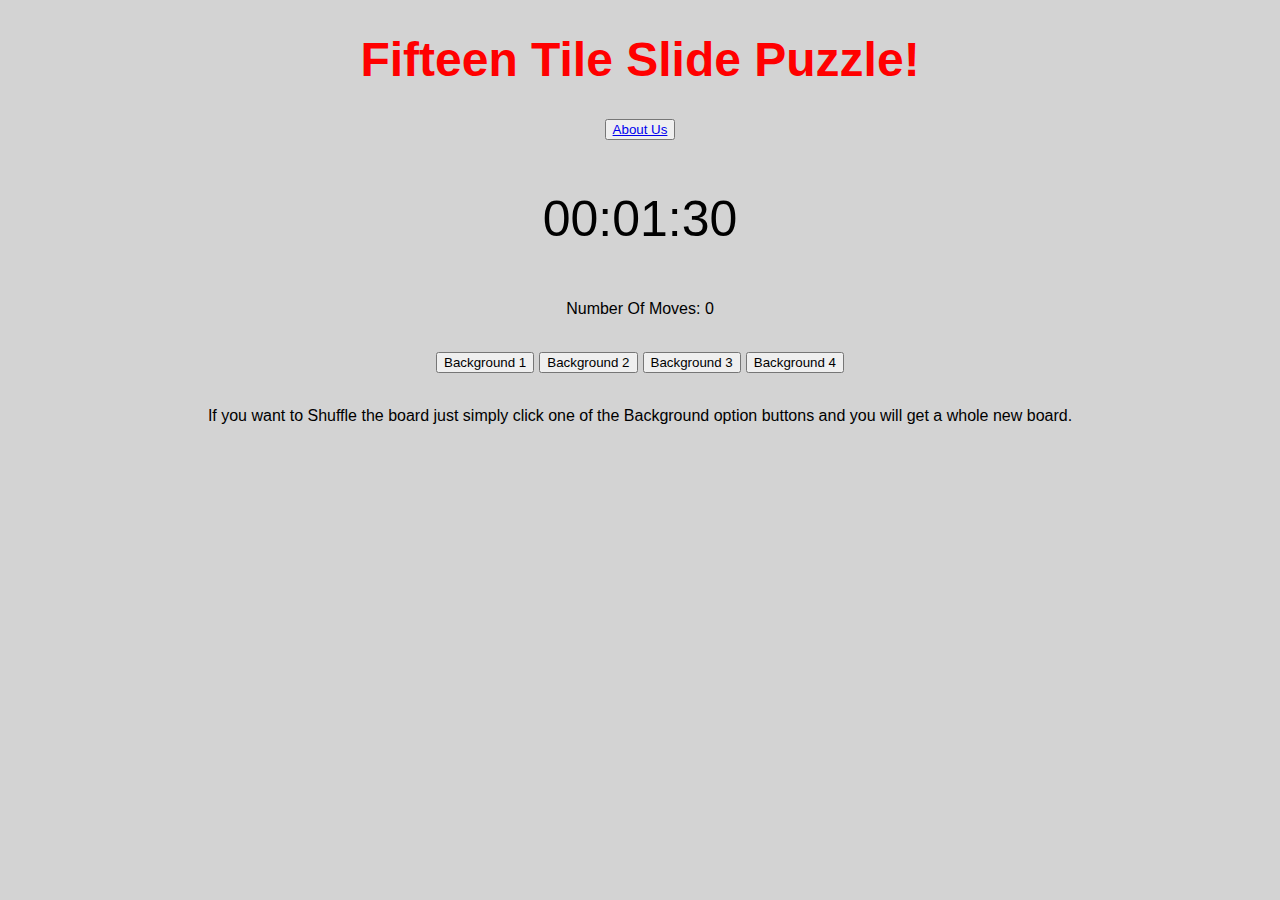
<file: index.html>
<!DOCTYPE html>
<html lang="en">

<head>
    <meta charset="utf-8">
    <title>Web Programming Fifteen Puzzle</title>
    <link rel="stylesheet" type="text/css" href="style.css">
</head>

<body>
    <header>
        <h1>Fifteen Tile Slide Puzzle!</h1>
    </header>

    <nav> <button><a href="about.html">About Us</a></button> </nav>
    <!-- if winner, changes background image -->
    <p id="winner"></p>
    <!-- timer -->
    <div id="timer">
        00:01:30
    </div>


    <br><br>

    <!-- number of moves made -->
    <p>Number Of Moves: <span id="moves">0</span></p>
    <br>

    <!-- background image selection -->
    <div id="options">
        <button id="pic1">Background 1</button>
        <button id="pic2">Background 2</button>
        <button id="pic3">Background 3</button>
        <button id="pic4">Background 4</button>
    </div>

    <br>
    <p>
        If you want to Shuffle the board just simply click one of the Background option buttons and you will get a whole
        new board.
    </p>
    <br>

    <!-- board table -->
    <table id="table">
    </table>
    <!-- javascript -->
    <script src="script.js"></script>
</body>

</html>
</file>
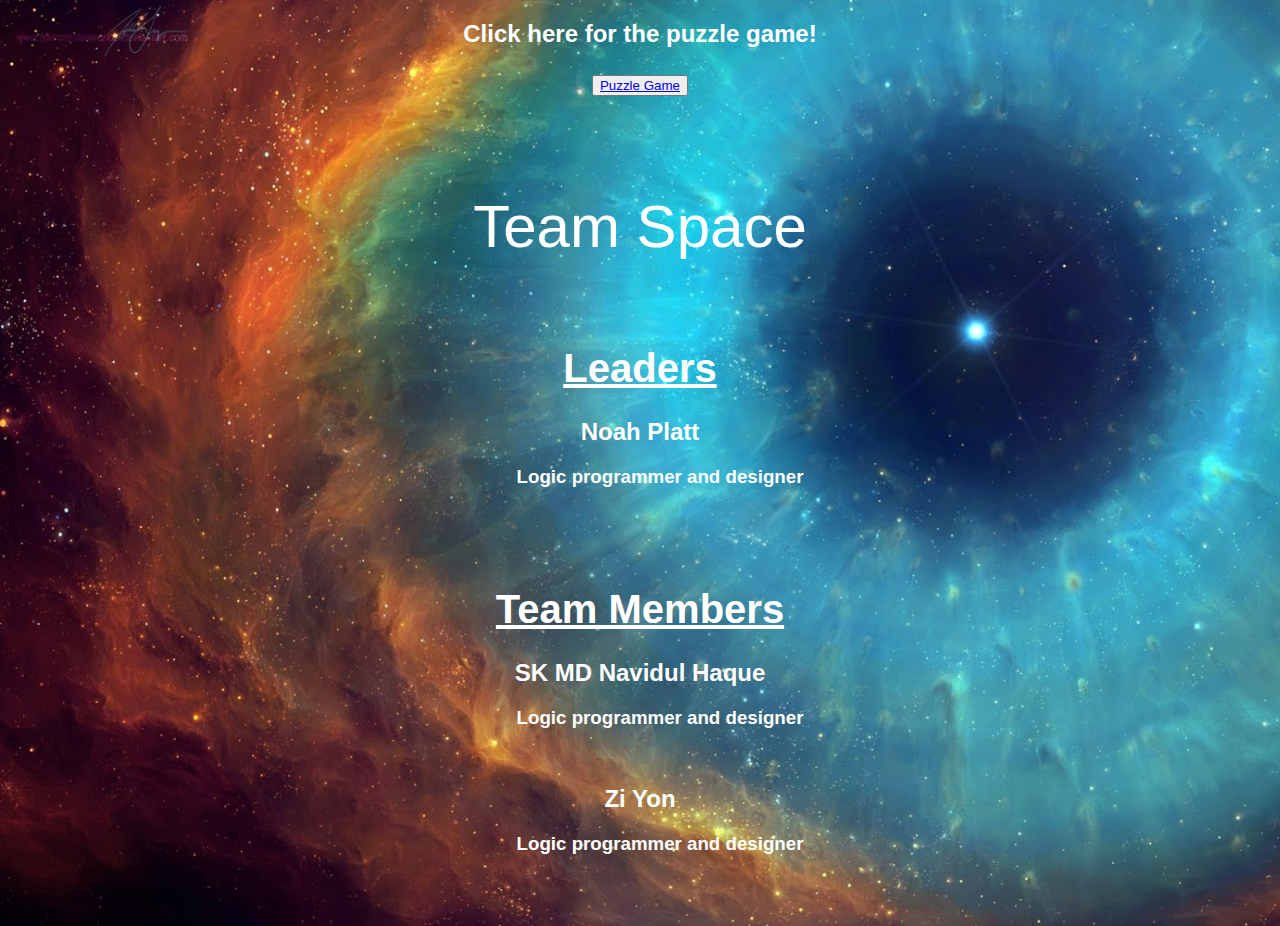
<file: about.html>
<!DOCTYPE html>
<html lang="en">

<head>
    <meta charset="UTF-8">
    <meta http-equiv="X-UA-Compatible" content="IE=edge">
    <meta name="viewport" content="width=device-width, initial-scale=1.0">
    <title>About Us</title>
    <link rel="stylesheet" type="text/css" href="style.css">
    <!-- styling for about page background and font color -->
    <style>
        body {
            background-image: url("space.jpeg");
            background-size: cover;
            background-repeat: no-repeat;
            color: white;
        }
    </style>
</head>

<body>
    <!-- link to puzzle game -->
    <h2 id="puzzle-header">Click here for the puzzle game!</h2>
    <h2 id="puzzle-button">
        <button><a href="index.html">Puzzle Game</a></button>
    </h2>
    <br><br>
    <!-- team description -->
    <h1 id="team-header">Team Space</h1>
    <br>
    <dl>
        <dt>
            <h1 id="leader-header"><u>Leaders</u></h1>
            <h2>Noah Platt</h2>
        </dt>
        <dd>
            <h3>Logic programmer and designer</h3>
        </dd>
        <br><br><br>
        <dt>
            <h1 id="members-header"><u>Team Members</u></h1>
            <h2>SK MD Navidul Haque</h2>
        </dt>
        <dd>
            <h3>Logic programmer and designer</h3>
        </dd>
        <br>
        <dt>
            <h2>Zi Yon</h2>
        </dt>
        <dd>
            <h3>Logic programmer and designer</h3>
        </dd>
        <br>
        <br>
    </dl>
</body>

</html>
</file>
<file: style.css>
@keyframes headder {
    from {
        color: blue;
    }

    to {
        color: red;
    }
}

@keyframes pulse {

    0%,
    100% {
        animation-timing-function: ease-in;
    }

    50% {
        transform: scale(1.13);
    }
}

body {
    font-family: Arial, Helvetica, sans-serif;
    font-size: 12pt;
    background-color: lightgray;
    color: black;
}

header {
    text-align: center;
    color: red;
    font-size: x-large;
    animation-name: headder;
    animation-duration: 5s;
    animation-iteration-count: infinite;
    animation-delay: 2s;
}

nav {
    text-align: center;
}

#textLabels {
    display: flex;
    justify-content: center;
}

#timer {
    font-size: 50px;
    display: flex;
    justify-content: center;
}

#buttontimer {
    display: flex;
    justify-content: center;
}

label {
    margin-left: 20px;
}

p {
    text-align: center;
}

table {
    width: auto;
    margin-left: auto;
    margin-right: auto;
    padding: 10px;
}

.tile {
    width: 50px;
    height: 50px;
    border: 1px solid black;
    text-align: center;
    cursor: pointer;
}

#table1 {
    display: table;
    width: auto;
    margin: auto;
    padding: 10px;
    border-spacing: 3px;
}

#row1,
#row2,
#row3,
#row4 {
    display: table-row;
}

.tile1,
.tile2,
.tile3,
.tile4,
.tile5,
.tile6,
.tile7,
.tile8,
.tile9,
.tile10,
.tile11,
.tile12,
.tile13,
.tile14,
.tile15 {
    width: 120px;
    height: 120px;
    display: table-cell;
    border: 1px solid black;
    background: url(background1.png);
    /*Image should be 480x480 px*/
    cursor: pointer;
    transition: transform 1s;
}

.tile1:hover,
.tile2:hover,
.tile3:hover,
.tile4:hover,
.tile5:hover,
.tile6:hover,
.tile7:hover,
.tile8:hover,
.tile9:hover,
.tile10:hover,
.tile11:hover,
.tile12:hover,
.tile13:hover,
.tile14:hover,
.tile15:hover {
    width: 120px;
    height: 120px;
    cursor: pointer;
    display: table-cell;
    border: 1px solid red;
    color: red;
    animation: pulse 2s infinite;
}

.tile1 {
    background-position: 0% -1%;
}

.tile2 {
    background-position: 33% 0%;
}

.tile3 {
    background-position: 66% 0%;
}

.tile4 {
    background-position: 100% 0%;
}

.tile5 {
    background-position: 0% 33%;
}

.tile6 {
    background-position: 33% 33%;
}

.tile7 {
    background-position: 66% 33%;
}

.tile8 {
    background-position: 99% 33%;
}

.tile9 {
    background-position: 0% 66%;
}

.tile10 {
    background-position: 33% 66%;
}

.tile11 {
    background-position: 66% 66%;
}

.tile12 {
    background-position: 99% 66%;
}

.tile13 {
    background-position: 0% 100%;
}

.tile14 {
    background-position: 33% 99%;
}

.tile15 {
    background-position: 66% 99%;
}

#options {
    margin: 0 auto;
    display: flex;
    justify-content: center;
}

#pic1,
#pic2,
#pic3 {
    margin-right: 5px;
}

#winner {
    background: url(winner.png);
    font-size: 50px;
    text-align: center;
    animation-name: winner;
    animation-duration: 1s;
    animation-iteration-count: infinite;
}

@keyframes winner {
    from {
        color: orangered;
    }

    to {
        color: yellow;
    }
}

/* about page */
#team-header {
    font-size: 45pt;
    text-align: center;
    font-weight: 200;
}

#leader-header,
#members-header {
    font-size: 30pt
}

dl,
dt,
dd,
#puzzle-header,
#puzzle-button {
    text-align: center;
}
</file>
